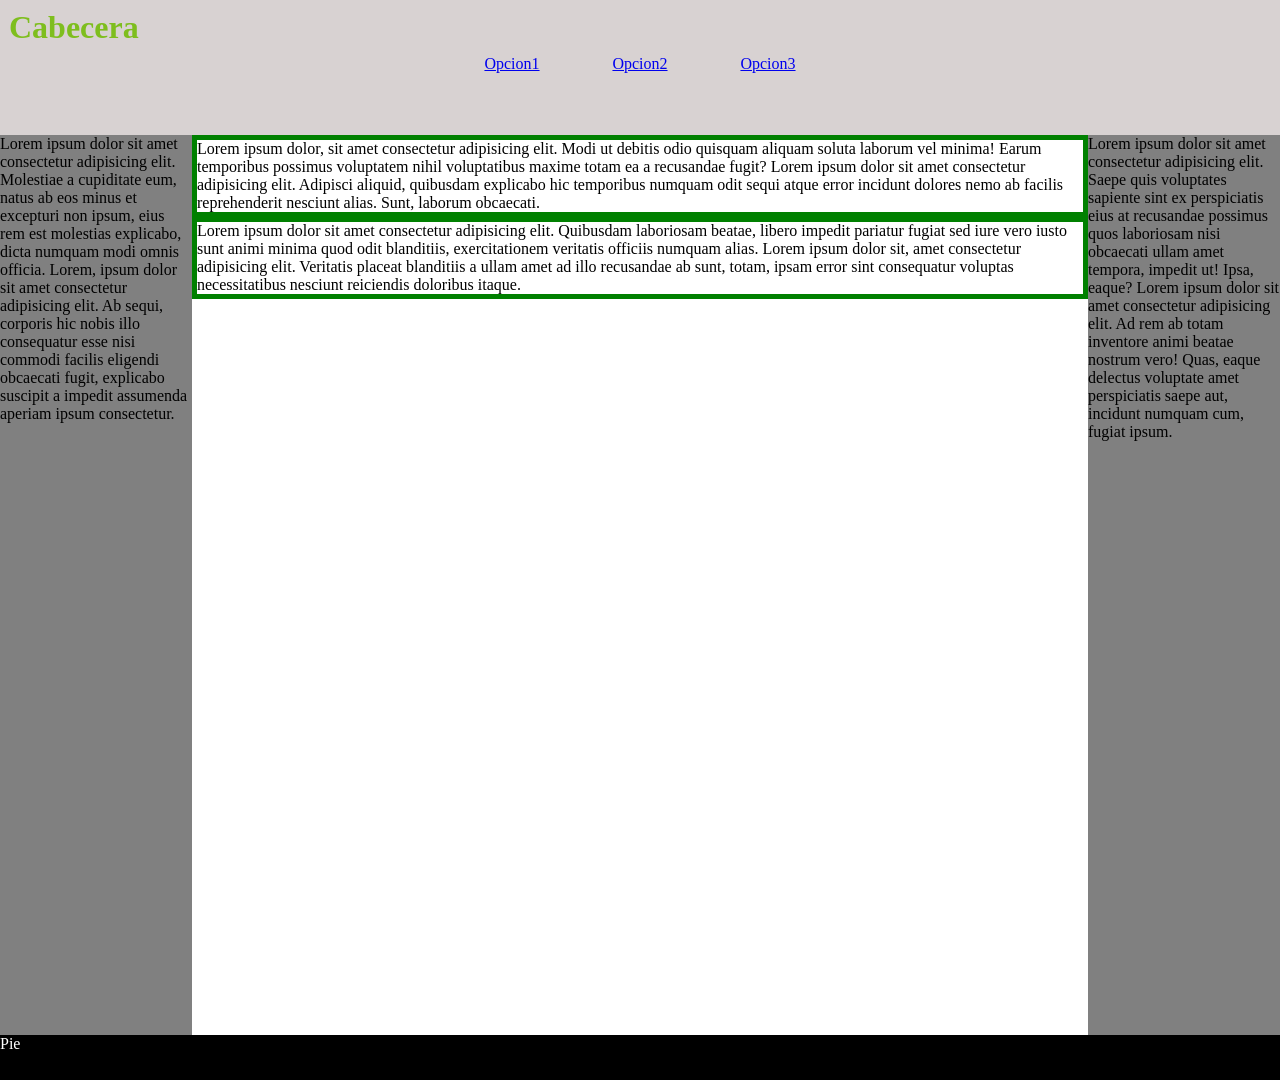
<file: Index.html>
<!DOCTYPE html>
<html lang="es">
<head>
    <meta charset="UTF-8">
    <meta http-equiv="X-UA-Compatible" content="IE=edge">
    <meta name="viewport" content="width=device-width, initial-scale=1.0">
    <title>Ejercicio</title>
    <link rel="stylesheet" href="style.css">
</head>
<body>
    <header>
        <h1>Cabecera</h1>
        <nav>
            <ul>
                <a href="#"><li>Opcion1</li></a>
                <a href="#"><li>Opcion2</li></a>
                <a href="#"><li>Opcion3</li></a>
            </ul>
        </nav>
    </header>

    <main>
        <section>
            <p>Lorem ipsum dolor sit amet consectetur adipisicing elit. Molestiae a cupiditate eum, natus ab eos minus et
                excepturi non ipsum, eius rem est molestias explicabo, dicta numquam modi omnis officia. Lorem, ipsum dolor
                sit amet consectetur adipisicing elit. Ab sequi, corporis hic nobis illo consequatur esse nisi commodi
                facilis eligendi obcaecati fugit, explicabo suscipit a impedit assumenda aperiam ipsum consectetur.</p>
        </section>
        <section class="centro">
            <article>
                <p>Lorem ipsum dolor, sit amet consectetur adipisicing elit. Modi ut debitis odio quisquam
                    aliquam soluta laborum vel minima! Earum temporibus possimus voluptatem nihil voluptatibus maxime totam
                    ea a recusandae fugit? Lorem ipsum dolor sit amet consectetur adipisicing elit. Adipisci aliquid,
                    quibusdam explicabo hic temporibus numquam odit sequi atque error incidunt dolores nemo ab facilis
                    reprehenderit nesciunt alias. Sunt, laborum obcaecati.</p>
            </article>
            <article>
                <p>Lorem ipsum dolor sit amet consectetur adipisicing elit. Quibusdam laboriosam beatae, libero
                    impedit pariatur fugiat sed iure vero iusto sunt animi minima quod odit blanditiis, exercitationem
                    veritatis officiis numquam alias. Lorem ipsum dolor sit, amet consectetur adipisicing elit. Veritatis
                    placeat blanditiis a ullam amet ad illo recusandae ab sunt, totam, ipsam error sint consequatur voluptas
                    necessitatibus nesciunt reiciendis doloribus itaque.</p>
            </article>
        </section>
        <section>
            <p>Lorem ipsum dolor sit amet consectetur adipisicing elit. Saepe quis voluptates sapiente sint ex perspiciatis
                eius at recusandae possimus quos laboriosam nisi obcaecati ullam amet tempora, impedit ut! Ipsa, eaque?
                Lorem ipsum dolor sit amet consectetur adipisicing elit. Ad rem ab totam inventore animi beatae nostrum
                vero! Quas, eaque delectus voluptate amet perspiciatis saepe aut, incidunt numquam cum, fugiat ipsum.</p>
        </section>
    
    </main>

    <footer>
        Pie
    </footer>
</body>
</html>
</file>
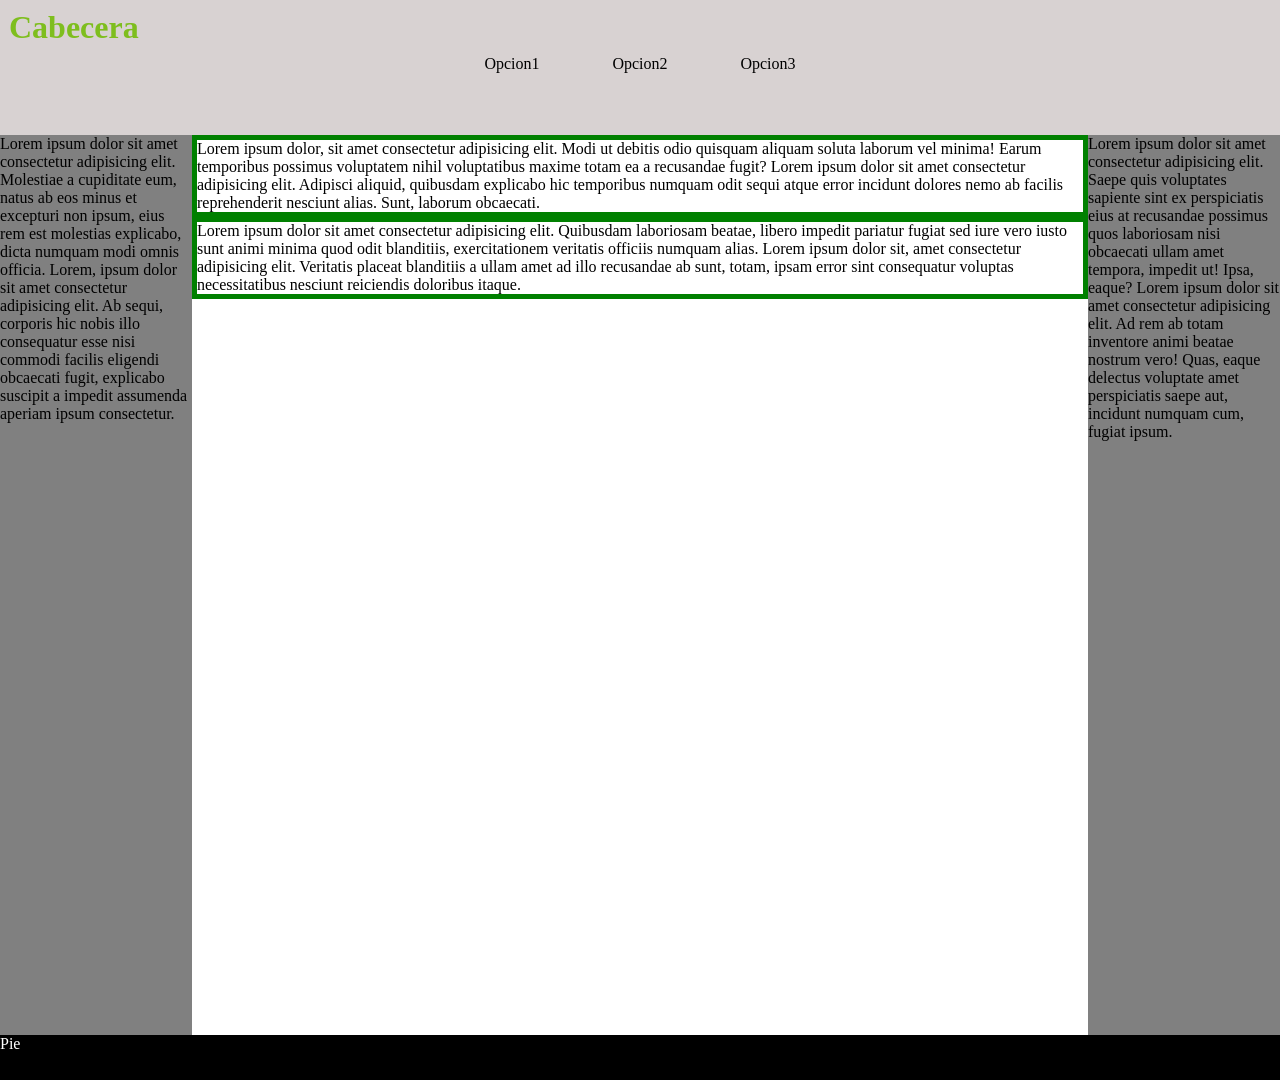
<file: Ejercicio.html>
<!DOCTYPE html>
<html lang="es">
<head>
    <meta charset="UTF-8">
    <meta http-equiv="X-UA-Compatible" content="IE=edge">
    <meta name="viewport" content="width=device-width, initial-scale=1.0">
    <title>Ejercicio</title>
    <link rel="stylesheet" href="style.css">
</head>
<body>
    <header>
        <h1>Cabecera</h1>
        <nav>
            <ul>
                <li>Opcion1</li>
                <li>Opcion2</li>
                <li>Opcion3</li>
            </ul>
        </nav>
    </header>

    <main>
        <section>
            <p>Lorem ipsum dolor sit amet consectetur adipisicing elit. Molestiae a cupiditate eum, natus ab eos minus et
                excepturi non ipsum, eius rem est molestias explicabo, dicta numquam modi omnis officia. Lorem, ipsum dolor
                sit amet consectetur adipisicing elit. Ab sequi, corporis hic nobis illo consequatur esse nisi commodi
                facilis eligendi obcaecati fugit, explicabo suscipit a impedit assumenda aperiam ipsum consectetur.</p>
        </section>
        <section class="centro">
            <article>
                <p class="p1">Lorem ipsum dolor, sit amet consectetur adipisicing elit. Modi ut debitis odio quisquam
                    aliquam soluta laborum vel minima! Earum temporibus possimus voluptatem nihil voluptatibus maxime totam
                    ea a recusandae fugit? Lorem ipsum dolor sit amet consectetur adipisicing elit. Adipisci aliquid,
                    quibusdam explicabo hic temporibus numquam odit sequi atque error incidunt dolores nemo ab facilis
                    reprehenderit nesciunt alias. Sunt, laborum obcaecati.</p>
            </article>
            <article>
                <p class="p2">Lorem ipsum dolor sit amet consectetur adipisicing elit. Quibusdam laboriosam beatae, libero
                    impedit pariatur fugiat sed iure vero iusto sunt animi minima quod odit blanditiis, exercitationem
                    veritatis officiis numquam alias. Lorem ipsum dolor sit, amet consectetur adipisicing elit. Veritatis
                    placeat blanditiis a ullam amet ad illo recusandae ab sunt, totam, ipsam error sint consequatur voluptas
                    necessitatibus nesciunt reiciendis doloribus itaque.</p>
            </article>
        </section>
        <section>
            <p>Lorem ipsum dolor sit amet consectetur adipisicing elit. Saepe quis voluptates sapiente sint ex perspiciatis
                eius at recusandae possimus quos laboriosam nisi obcaecati ullam amet tempora, impedit ut! Ipsa, eaque?
                Lorem ipsum dolor sit amet consectetur adipisicing elit. Ad rem ab totam inventore animi beatae nostrum
                vero! Quas, eaque delectus voluptate amet perspiciatis saepe aut, incidunt numquam cum, fugiat ipsum.</p>
        </section>
    
    </main>

    <footer>
        Pie
    </footer>
</body>
</html>
</file>
<file: style.css>
*{
    box-sizing: border-box;
    padding: 0;
    margin: 0;
}

header{
   height: 15vh;
   background-color: rgb(216, 210, 210);
}

h1{
    padding: 1vmin;
    color: rgb(126, 190, 30);
}

nav{
    margin: 0 auto;
    width: 30vw;
}

ul{
    list-style: none;
    display: flex;
    justify-content: space-around;
}

main{
   display: flex;
   flex-direction: row;
   width: 100vw;
   height: 100vh;
    
}

section:first-child,section:last-child{
    width: 30vw;
    height: auto;
    background-color: gray;
}

.centro{
    display: flex;
    flex-direction: column;
    width: auto;
    justify-content: space-between;
    height: 9rem;

}

article{
    width: 70vw;
    border: green 5px solid;
    
}

footer{
    background-color: black;
    color: white;
    height: 5vh;
}

@media (max-width:720px){
    main{
        flex-direction: column;
        width: 100vw;
        
    }
    section:first-child,section:last-child{
        width: 100vw;
        height: auto;
    }

    .centro{
       
     height: auto;
    
    }

    article{
        width: 100vw;
    }

    header{
        height: auto;
        width: 100vw;
     }

     nav{
        margin: auto;
        width: auto;
    }

    footer{
        height: auto;
    }

}
</file>
